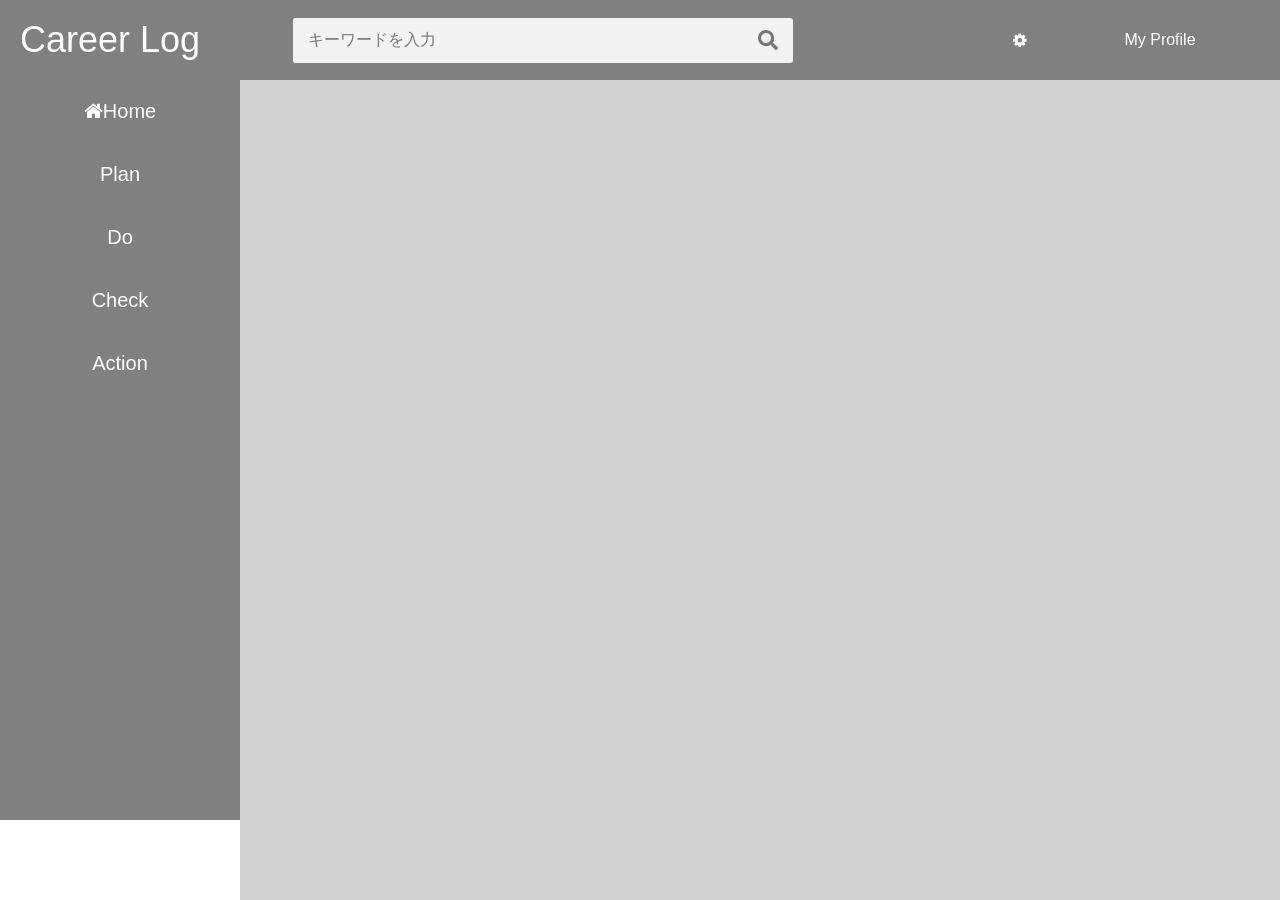
<file: public/index.html>
<!DOCTYPE html>
<html lang="ja">
  <head>
    <meta charset="UTF-8" />
    <title>ダッシュボード</title>
    <link rel="stylesheet" href="styles.css" />
    <link
      rel="stylesheet"
      href="https://maxcdn.bootstrapcdn.com/font-awesome/4.3.0/css/font-awesome.min.css"
    />
  </head>

  <body>
    <header>
      <a href="*" class="header-title">Career Log</a>
      <form action="#" class="search-form">
        <label>
          <input type="text" placeholder="キーワードを入力" />
        </label>
        <button type="submit" aria-label="検索"></button>
      </form>
      <div class="header-buttons">
        <a href="*" class="header-button"><i class="fa fa-gear"></i></a>
        <a href="*" class="header-profile">My Profile</a>
      </div>
    </header>

    <main>
      <div class="sidebar">
        <a class="sidebar-button"><i class="fa fa-home"></i>Home</a>
        <a href="plan.html" class="sidebar-button">Plan</a>
        <a href="do.html" class="sidebar-button">Do</a>
        <a href="check.html" class="sidebar-button">Check</a>
        <a href="action.html" class="sidebar-button">Action</a>
      </div>

      <div class="container"></div>
    </main>
  </body>
</html>
</file>
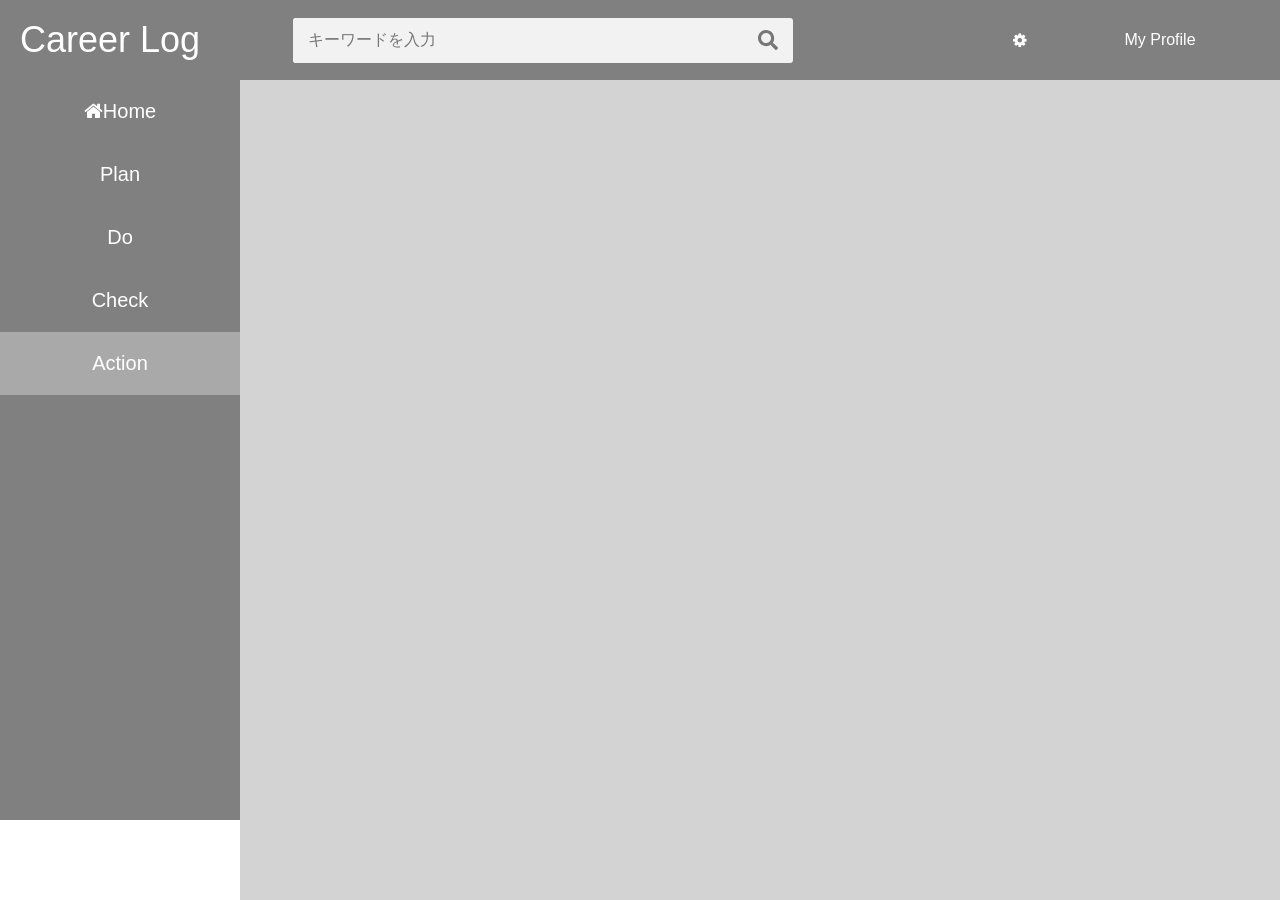
<file: public/action.html>
<!DOCTYPE html>
<html lang="ja">
  <head>
    <meta charset="UTF-8" />
    <title>ダッシュボード</title>
    <link rel="stylesheet" href="styles.css" />
    <link
      rel="stylesheet"
      href="https://maxcdn.bootstrapcdn.com/font-awesome/4.3.0/css/font-awesome.min.css"
    />
  </head>

  <body>
    <header>
      <a href="*" class="header-title">Career Log</a>
      <form action="#" class="search-form">
        <label>
          <input type="text" placeholder="キーワードを入力" />
        </label>
        <button type="submit" aria-label="検索"></button>
      </form>
      <div class="header-buttons">
        <a href="*" class="header-button"><i class="fa fa-gear"></i></a>
        <a href="*" class="header-profile">My Profile</a>
      </div>
    </header>

    <main>
      <div class="sidebar">
        <a href="index.html" class="sidebar-button"
          ><i class="fa fa-home"></i>Home</a
        >
        <a href="plan.html" class="sidebar-button">Plan</a>
        <a href="do.html" class="sidebar-button">Do</a>
        <a href="check.html" class="sidebar-button">Check</a>
        <a class="sidebar-button-pointed">Action</a>
      </div>

      <div class="container"></div>
    </main>
  </body>
</html>
</file>
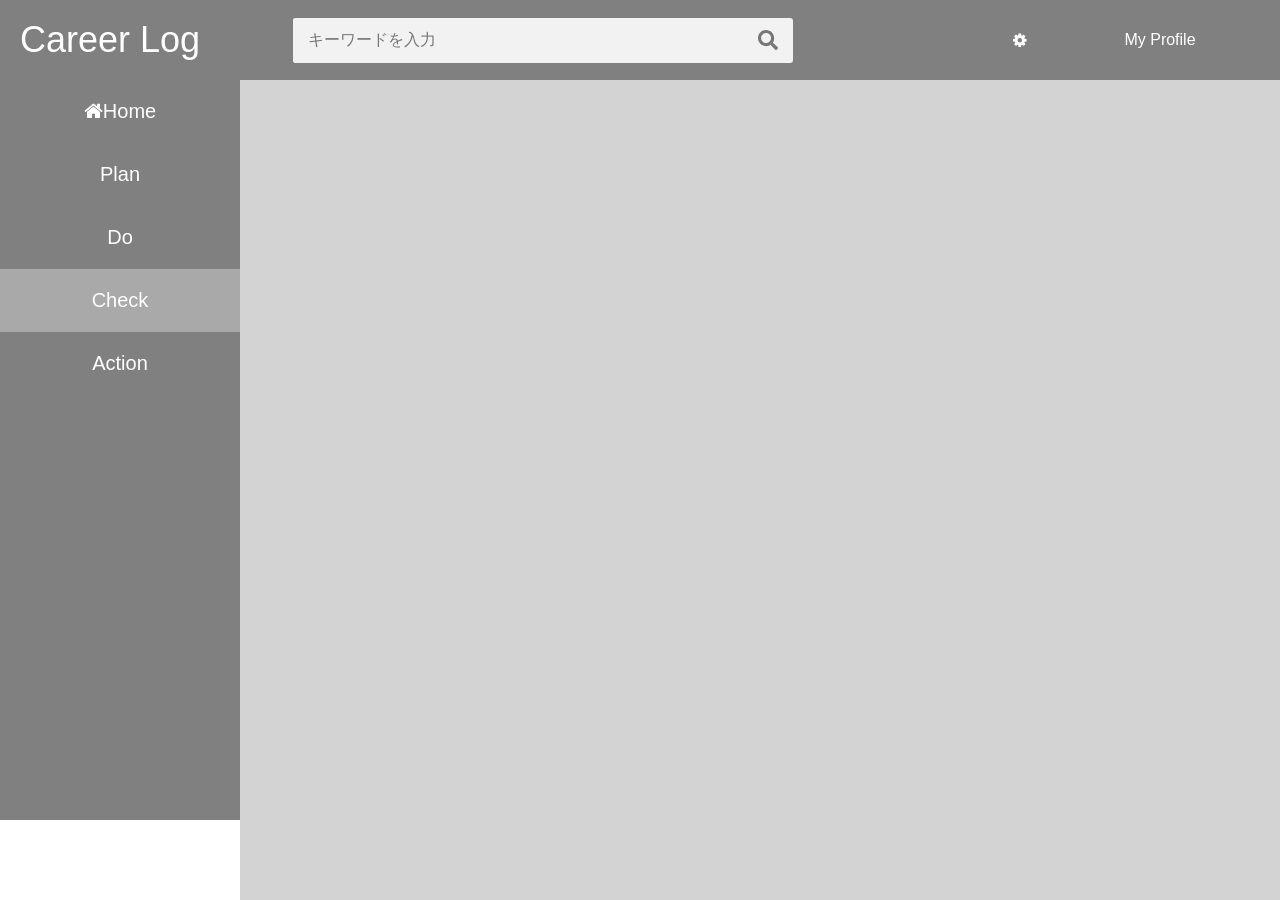
<file: public/check.html>
<!DOCTYPE html>
<html lang="ja">
  <head>
    <meta charset="UTF-8" />
    <title>ダッシュボード</title>
    <link rel="stylesheet" href="styles.css" />
    <link
      rel="stylesheet"
      href="https://maxcdn.bootstrapcdn.com/font-awesome/4.3.0/css/font-awesome.min.css"
    />
  </head>

  <body>
    <header>
      <a href="*" class="header-title">Career Log</a>
      <form action="#" class="search-form">
        <label>
          <input type="text" placeholder="キーワードを入力" />
        </label>
        <button type="submit" aria-label="検索"></button>
      </form>
      <div class="header-buttons">
        <a href="*" class="header-button"><i class="fa fa-gear"></i></a>
        <a href="*" class="header-profile">My Profile</a>
      </div>
    </header>

    <main>
      <div class="sidebar">
        <a href="index.html" class="sidebar-button"
          ><i class="fa fa-home"></i>Home</a
        >
        <a href="plan.html" class="sidebar-button">Plan</a>
        <a href="do.html" class="sidebar-button">Do</a>
        <a class="sidebar-button-pointed">Check</a>
        <a href="action.html" class="sidebar-button">Action</a>
      </div>

      <div class="container"></div>
    </main>
  </body>
</html>
</file>
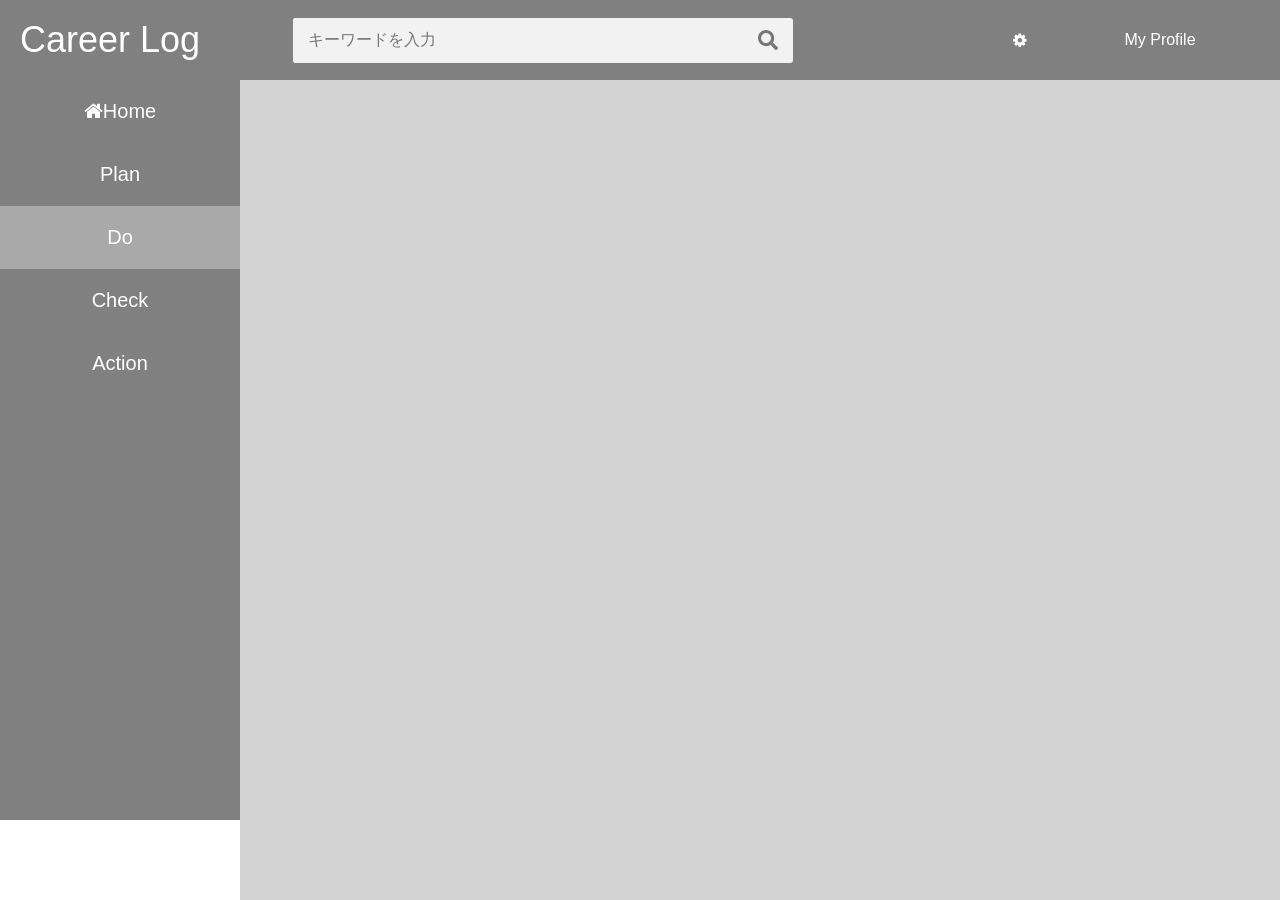
<file: public/do.html>
<!DOCTYPE html>
<html lang="ja">
  <head>
    <meta charset="UTF-8" />
    <title>ダッシュボード</title>
    <link rel="stylesheet" href="styles.css" />
    <link
      rel="stylesheet"
      href="https://maxcdn.bootstrapcdn.com/font-awesome/4.3.0/css/font-awesome.min.css"
    />
  </head>

  <body>
    <header>
      <a href="*" class="header-title">Career Log</a>
      <form action="#" class="search-form">
        <label>
          <input type="text" placeholder="キーワードを入力" />
        </label>
        <button type="submit" aria-label="検索"></button>
      </form>
      <div class="header-buttons">
        <a href="*" class="header-button"><i class="fa fa-gear"></i></a>
        <a href="*" class="header-profile">My Profile</a>
      </div>
    </header>

    <main>
      <div class="sidebar">
        <a href="index.html" class="sidebar-button"
          ><i class="fa fa-home"></i>Home</a
        >
        <a href="plan.html" class="sidebar-button">Plan</a>
        <a class="sidebar-button-pointed">Do</a>
        <a href="check.html" class="sidebar-button">Check</a>
        <a href="action.html" class="sidebar-button">Action</a>
      </div>

      <div class="container"></div>
    </main>
  </body>
</html>
</file>
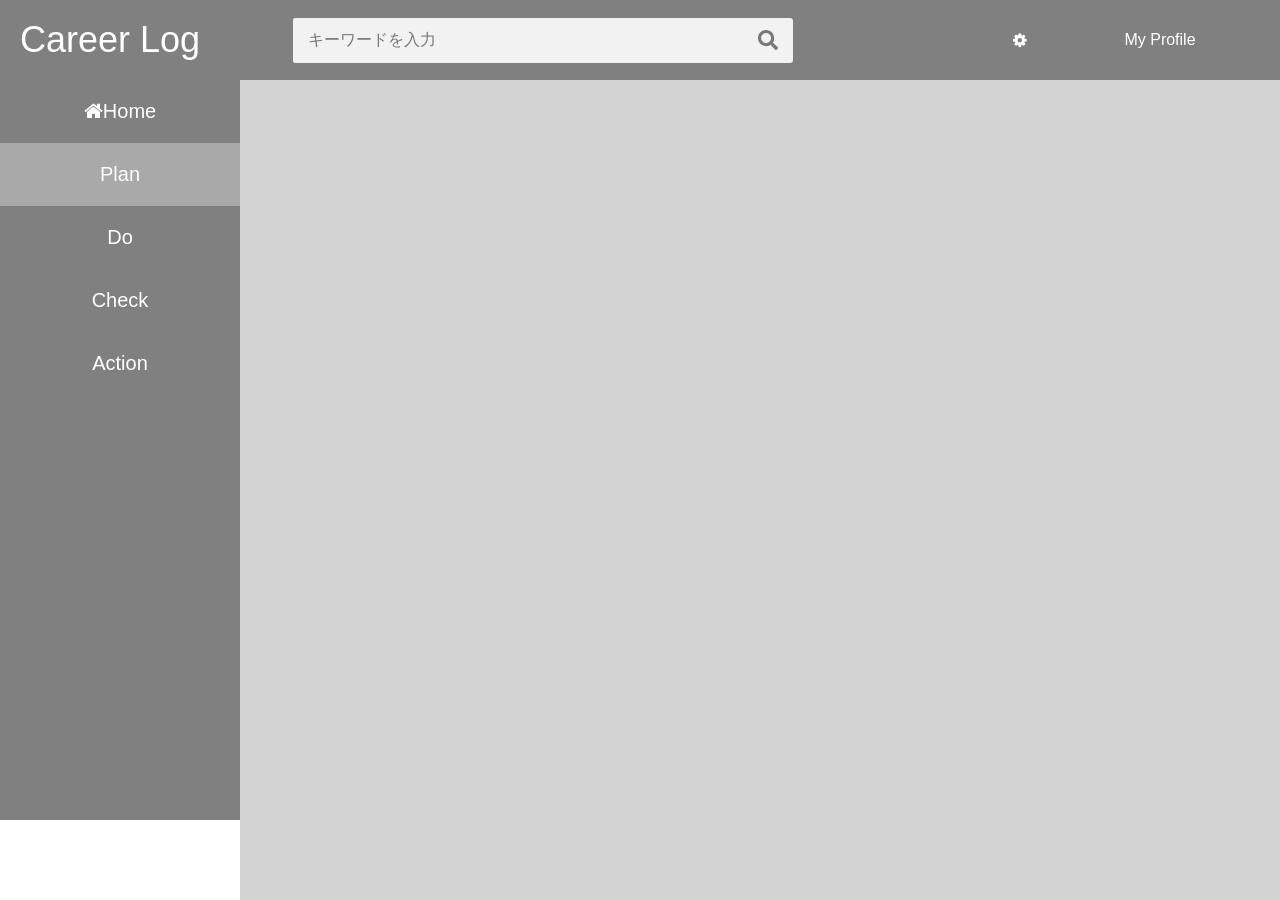
<file: public/plan.html>
<!DOCTYPE html>
<html lang="ja">
  <head>
    <meta charset="UTF-8" />
    <title>ダッシュボード</title>
    <link rel="stylesheet" href="styles.css" />
    <link
      rel="stylesheet"
      href="https://maxcdn.bootstrapcdn.com/font-awesome/4.3.0/css/font-awesome.min.css"
    />
  </head>

  <body>
    <header>
      <a href="*" class="header-title">Career Log</a>
      <form action="#" class="search-form">
        <label>
          <input type="text" placeholder="キーワードを入力" />
        </label>
        <button type="submit" aria-label="検索"></button>
      </form>
      <div class="header-buttons">
        <a href="*" class="header-button"><i class="fa fa-gear"></i></a>
        <a href="*" class="header-profile">My Profile</a>
      </div>
    </header>

    <main>
      <div class="sidebar">
        <a href="index.html" class="sidebar-button"
          ><i class="fa fa-home"></i>Home</a
        >
        <a class="sidebar-button-pointed">Plan</a>
        <a href="do.html" class="sidebar-button">Do</a>
        <a href="check.html" class="sidebar-button">Check</a>
        <a href="action.html" class="sidebar-button">Action</a>
      </div>

      <div class="container"></div>
    </main>
  </body>
</html>
</file>
<file: public/styles.css>
* {
  margin: 0;
  padding: 0;
}

body {
  font-family: sans-serif;
  display: flex;
  min-height: 100vh; /* 画面の高さいっぱいまで広げる */
  flex-direction: column;
}

main {
  display: flex;
  flex-grow: 1; /* 残りのスペースを全て占有する */
}

.container {
  flex-grow: 1;
  background-color: lightgray;
  padding: 20px;
}

header {
  height: 80px;
  background-color: gray;
  display: flex;
  align-items: center;
  justify-content: space-between; /* 要素を左右に配置 */
  padding: 0 20px;
}

.header-title {
  font-size: 36px;
  color: white;
  text-decoration: none;
}

.search-form {
  flex-grow: 1; /* 残りのスペースを埋める */
  max-width: 500px; /* フォームの最大幅を設定して、中央に寄せる */
  margin: 0 auto; /* 左右の余白を自動で調整して中央揃え */
  display: flex;
  justify-content: space-between;
  align-items: center;
  overflow: hidden;
  border-radius: 3px;
  background-color: #f2f2f2;
}

.search-form input {
  height: 45px;
  padding: 5px 15px;
  border: none;
  box-sizing: border-box;
  background-color: #f2f2f2;
  font-size: 1em;
  outline: none;
}

.search-form input::placeholder {
  color: #777777;
}

.search-form button {
  display: flex;
  justify-content: center;
  align-items: center;
  width: 50px;
  height: 45px;
  border: none;
  background-color: transparent;
  cursor: pointer;
}

.search-form button::after {
  width: 20px;
  height: 20px;
  background-image: url("data:image/svg+xml;charset=utf8,%3Csvg%20xmlns%3D%22http%3A%2F%2Fwww.w3.org%2F2000%2Fsvg%22%20viewBox%3D%220%200%2024%2024%22%3E%20%3Cpath%20d%3D%22M23.7%2020.8%2019%2016.1c-.2-.2-.5-.3-.8-.3h-.8c1.3-1.7%202-3.7%202-6C19.5%204.4%2015.1%200%209.7%200S0%204.4%200%209.7s4.4%209.7%209.7%209.7c2.3%200%204.3-.8%206-2v.8c0%20.3.1.6.3.8l4.7%204.7c.4.4%201.2.4%201.6%200l1.3-1.3c.5-.5.5-1.2.1-1.6zm-14-5.1c-3.3%200-6-2.7-6-6s2.7-6%206-6%206%202.7%206%206-2.6%206-6%206z%22%20fill%3D%22%23777777%22%3E%3C%2Fpath%3E%20%3C%2Fsvg%3E");
  background-repeat: no-repeat;
  content: "";
}

.header-buttons {
  /* 左側の余白を自動で最大化し、要素を右端に寄せる */
  margin-left: auto;
  display: flex;
  gap: 0px;
}

.header-button {
  display: flex; /* ← flex化 */
  align-items: center; /* ← 垂直中央 */
  justify-content: center; /* ← 水平中央 */
  text-align: center;
  width: 80px;
  height: 80px;
  background-color: gray;
  color: white;
  font-size: 16px;
  text-decoration: none; /* 下線を消す */
  border: none;
  cursor: pointer;
}

.header-button:hover {
  background-color: darkgray;
}

.header-profile {
  display: flex; /* ← flex化 */
  align-items: center; /* ← 垂直中央 */
  justify-content: center; /* ← 水平中央 */
  text-align: center;
  width: 200px;
  height: 80px;
  background-color: gray;
  color: white;
  font-size: 16px;
  text-decoration: none; /* 下線を消す */
  border: none;
  cursor: pointer;
}

.header-profile:hover {
  background-color: darkgray;
}

.sidebar {
  width: 240px;
  height: 740px;
  background-color: grey;
  display: flex;
  flex-direction: column;
  text-align: center;
}

.sidebar-button {
  border: none;
  text-align: center;
  width: 240px;
  background-color: gray;
  color: white;
  font-size: 20px;
  padding-top: 20px;
  padding-bottom: 20px;
  text-decoration: none;
}

.sidebar-button:hover {
  background-color: darkgray;
}

.sidebar-button-pointed {
  border: none;
  text-align: center;
  width: 240px;
  background-color: darkgray;
  color: white;
  font-size: 20px;
  padding-top: 20px;
  padding-bottom: 20px;
  text-decoration: none;
}
</file>
